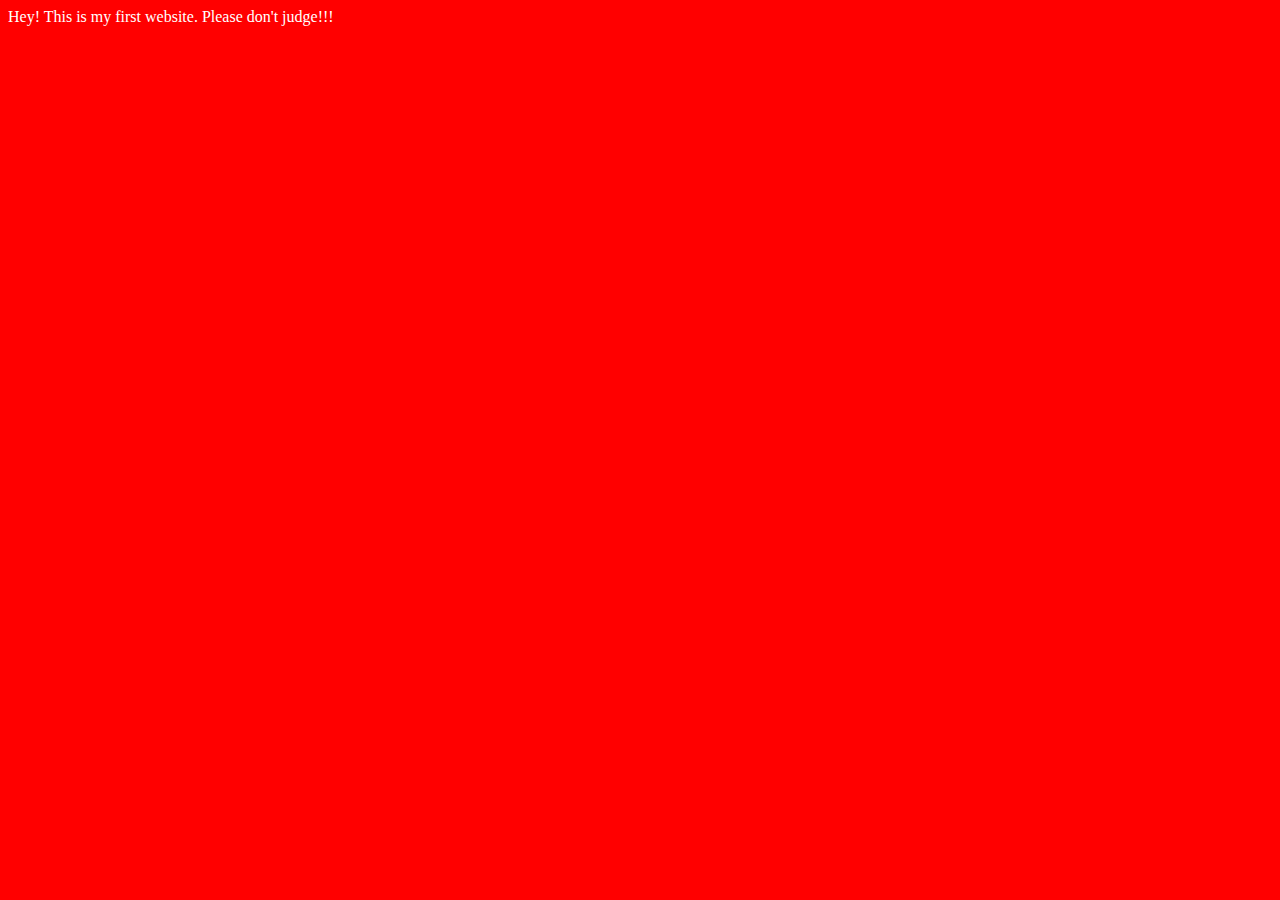
<file: Day-1/index.html>
<!DOCTYPE html>
<html lang="en">
<head>
    <meta charset="UTF-8">
    <meta name="viewport" content="width=device-width, initial-scale=1.0">
    <title>Anushka Priya's First Website </title>
    <link rel="stylesheet" href="style.css">
</head>
<body>
    Hey! This is my first website. 
    Please don't judge!!!

    <script src="script.js"></script>

</body>
</html>
</file>
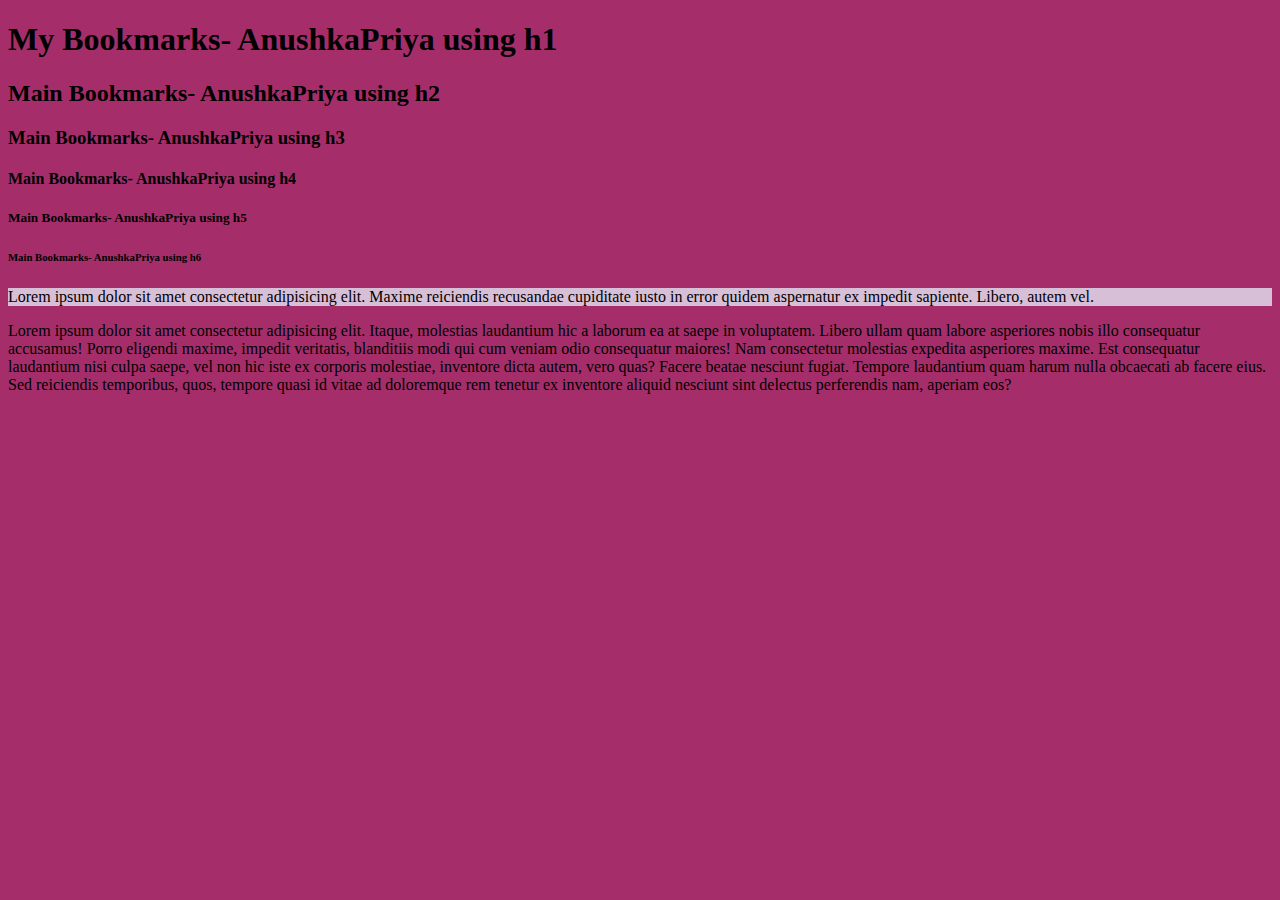
<file: Day-3/index.html>
<!DOCTYPE html>
<html lang="en">
<head>
    <meta charset="UTF-8">
    <meta name="viewport" content="width=device-width, initial-scale=1.0">
    <title>My Bookmarks- AnushkaPriya</title>
    <link rel="stylesheet" href="style.css">
</head>
<body>
    <h1>My Bookmarks- AnushkaPriya using h1</h1>
    <h2>Main Bookmarks- AnushkaPriya using h2 </h2>
    <h3>Main Bookmarks- AnushkaPriya using h3</h3>
    <h4>Main Bookmarks- AnushkaPriya using h4</h4>
    <h5>Main Bookmarks- AnushkaPriya using h5</h5>
    <h6>Main Bookmarks- AnushkaPriya using h6</h6>

    <p style="background-color: thistle;">Lorem ipsum dolor sit amet consectetur adipisicing elit. Maxime reiciendis recusandae cupiditate iusto in error quidem aspernatur ex impedit sapiente. Libero, autem vel.</p>
    <p>Lorem ipsum dolor sit amet consectetur adipisicing elit. Itaque, molestias laudantium hic a laborum ea at saepe in voluptatem. Libero ullam quam labore asperiores nobis illo consequatur accusamus! Porro eligendi maxime, impedit veritatis, blanditiis modi qui cum veniam odio consequatur maiores! Nam consectetur molestias expedita asperiores maxime. Est consequatur laudantium nisi culpa saepe, vel non hic iste ex corporis molestiae, inventore dicta autem, vero quas? Facere beatae nesciunt fugiat. Tempore laudantium quam harum nulla obcaecati ab facere eius. Sed reiciendis temporibus, quos, tempore quasi id vitae ad doloremque rem tenetur ex inventore aliquid nesciunt sint delectus perferendis nam, aperiam eos?</p>
</body>
</html>
</file>
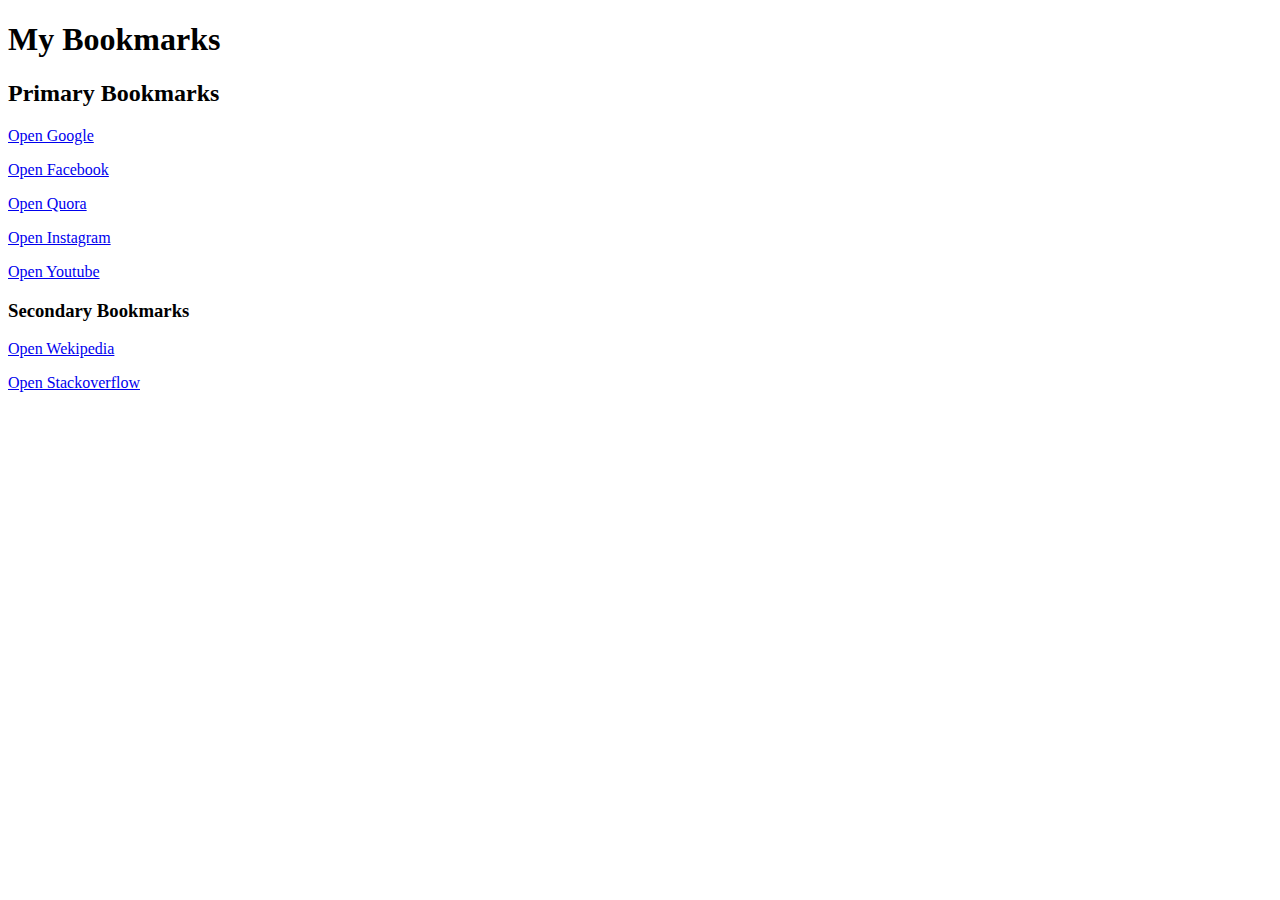
<file: Day-3/bookmarkmanager.html>
<!DOCTYPE html>
<html lang="en">
<head>
    <meta charset="UTF-8">
    <meta name="viewport" content="width=device-width, initial-scale=1.0">
    <title>Bookmark Manager - AnushkaPriya</title>
</head>
<body>
    <h1>My Bookmarks</h1>
    <h2>Primary Bookmarks</h2>
    <p><a target="_blank" href="https://www.google.com">Open Google</a></p>
    <p><a target="_blank" href="https://www.facebook.com">Open Facebook</a></p>
    <p><a target="_blank" href="https://www.quora.com">Open Quora</a></p>
    <p><a target="_blank" href="https://www.instagram.com">Open Instagram</a></p>
    <p><a target="_blank" href="https://www.youtube.com">Open Youtube</a></p>
    
    
    
    <h3>Secondary Bookmarks</h3>
    <p><a target="_blank" href="https://www.wikipedia.com">Open Wekipedia</a></p>
    <p><a target="_blank" href="https://www.stackoverflow.com">Open Stackoverflow</a></p>
</body>
</html>
</file>
<file: Day-1/style.css>
body{
    background-color:red;
    color: white;
}
</file>
<file: Day-3/style.css>
body{
    background-color: rgb(165, 46, 106);
}
</file>
